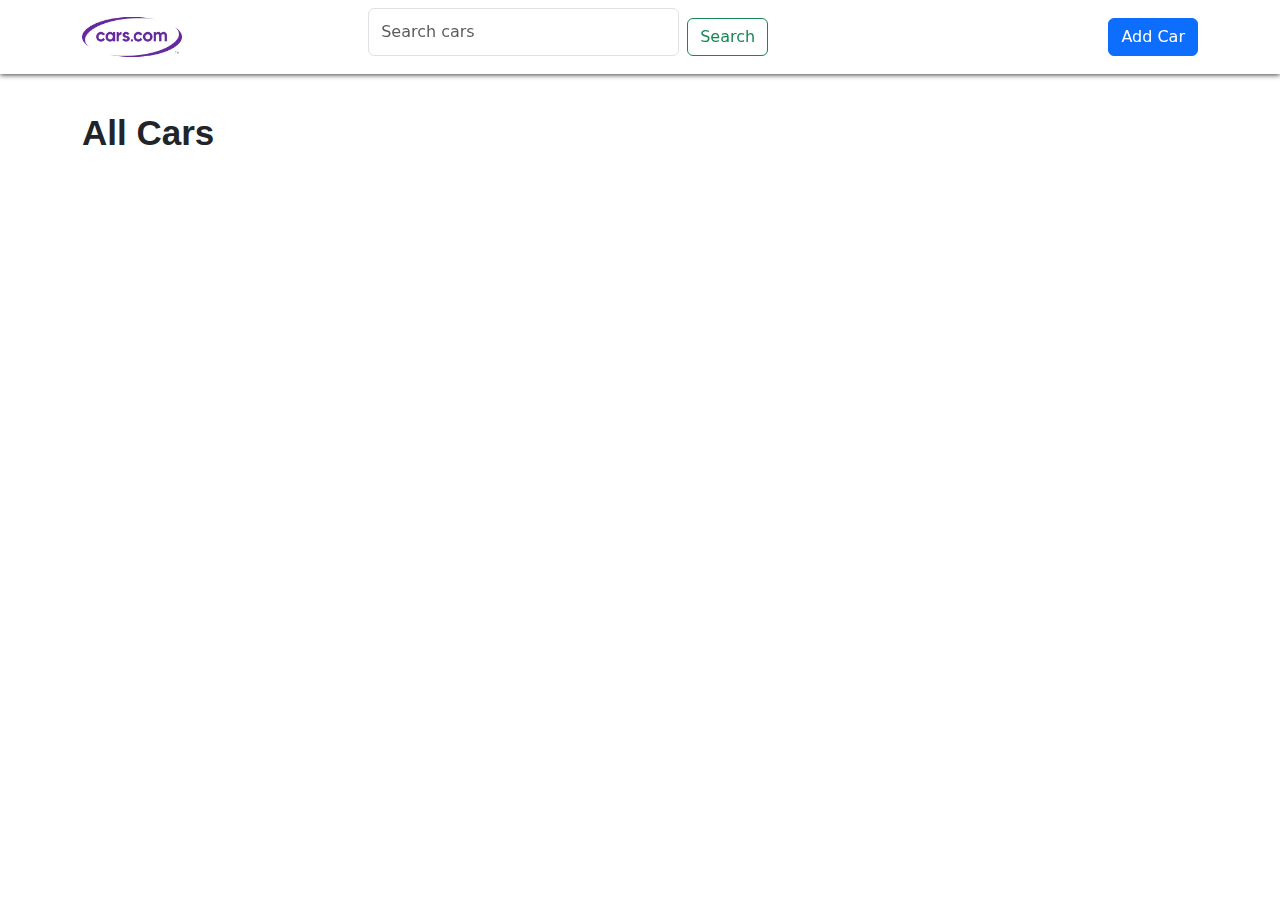
<file: index.html>
<!DOCTYPE html>
<html lang="en">

<head>
    <meta charset="UTF-8">
    <meta name="viewport" content="width=device-width, initial-scale=1.0">
    <link href="https://cdn.jsdelivr.net/npm/bootstrap@5.3.3/dist/css/bootstrap.min.css" rel="stylesheet"
        integrity="sha384-QWTKZyjpPEjISv5WaRU9OFeRpok6YctnYmDr5pNlyT2bRjXh0JMhjY6hW+ALEwIH" crossorigin="anonymous">
    <link rel="stylesheet" href="https://cdnjs.cloudflare.com/ajax/libs/font-awesome/4.7.0/css/font-awesome.min.css">
    <link rel="stylesheet" href="./assets/css/index.css" />
    <title>All about cars</title>
</head>

<body>
    <div class="home-body">
        <nav class="navbar navbar-expand-lg bg-body-tertiary fixed-top">
            <div class="container">
                <a class="navbar-brand" href="/">
                    <img src="assets/images/logo.png" alt="logo" />
                </a>
                <button class="navbar-toggler" type="button" data-bs-toggle="collapse" data-bs-target="#navbarNav"
                    aria-controls="navbarNav" aria-expanded="false" aria-label="Toggle navigation">
                    <span class="navbar-toggler-icon"></span>
                </button>
                <div class="collapse navbar-collapse" id="navbarNav">
                    <form class="d-flex search-carsForm" role="search" id="search-carsForm">
                        <input class="form-control me-2" id="search-input" type="search" placeholder="Search cars"
                            aria-label="Search">
                        <button class="btn btn-outline-success" type="submit">Search</button>
                    </form>
                    <ul class="navbar-nav ms-auto">
                        <li class="nav-item">
                            <!-- Button trigger modal -->
                            <button type="button" class="btn btn-primary" data-bs-toggle="modal"
                                data-bs-target="#addCarForm">
                                Add Car
                            </button>
                        </li>
                    </ul>
                </div>
            </div>
        </nav>
        <div class="container categories">
            <div class="popular-category-section" id="category-section">
                <h1 id="carReference-heading">All Cars</h1>
                <div class="car-cards" id="car-cards">
                    <!-- <div class="card">
                        <img src="assets/images/sports-car_prev_ui.png" class="card-img-top" alt="car-image">
                        <div class="card-body">
                            <h5 class="card-title">Sports Car</h5>
                            <a href="#" class="shop-now-link">Shop now</a>
                        </div>
                    </div>
                    <div class="card">
                        <img src="assets/images/convertible_prev_ui.png" class="card-img-top" alt="car-image">
                        <div class="card-body">
                            <h5 class="card-title">Convertible Car</h5>
                            <a href="#" class="shop-now-link">Shop now</a>
                        </div>
                    </div>
                    <div class="card">
                        <img src="assets/images/minivan_prev_ui.png" class="card-img-top" alt="car-image">
                        <div class="card-body">
                            <h5 class="card-title">Minivan Car</h5>
                            <a href="#" class="shop-now-link">Shop now</a>
                        </div>
                    </div>
                    <div class="card">
                        <img src="assets/images/tesla_prev_ui.png" class="card-img-top" alt="car-image">
                        <div class="card-body">
                            <h5 class="card-title">Electric Car</h5>
                            <a href="#" class="shop-now-link" id="shop-now-link">Shop now</a>
                        </div>
                    </div> -->
                </div>
            </div>
        </div>

        <!-- Car Modal content -->
        <div id="myModal" class="carInfomodal">
            <div class="carModal-content">
                <span class="close" id="modal-close">
                    <i class="fa fa-times" aria-hidden="true"></i>
                </span>
                <div class="modal-info" id="modal-info">
                    <div class="image-container">
                        <img src="/assets//images/convertible_prev_ui.png" />
                    </div>
                    <div class="car-information">
                        <h5>Convertible Car</h5>
                        <p>This is a convertible car.</p>
                    </div>
                    <div class="modify-buttons" id="modify-buttons">
                        <button type="btn button" class="delete-button" id="delete-button">Delete</button>&nbsp;
                        <button type="btn button" class="edit-button" data-bs-toggle="modal"
                            data-bs-target="#updateCarForm" id="edit-button">Edit</button>
                    </div>
                </div>
            </div>
        </div>

        <!-- Add Car Content Modal -->
        <div class="modal fade" id="addCarForm" data-bs-backdrop="static" data-bs-keyboard="false" tabindex="-1"
            aria-labelledby="staticBackdropLabel" aria-hidden="true">
            <div class="modal-dialog">
                <div class="modal-content">
                    <div class="modal-header">
                        <h1 class="modal-title fs-5" id="staticBackdropLabel">Add Car Form</h1>
                        <button type="button" class="btn-close" data-bs-dismiss="modal" aria-label="Close"></button>
                    </div>
                    <div class="modal-body">
                        <form class="carSubmit-form" id="carSubmit-form">
                            <input type="text" placeholder="Enter car image url" id="addCar-image" name="carImage" />
                            <input type="text" placeholder="Enter car name" id="addCar-name" name="carName" />
                            <textarea name="carDetails" id="addCar-details"
                                placeholder="Jot down something awesome about the car..."></textarea>
                            <input type="submit" value="Submit" />
                        </form>
                    </div>
                </div>
            </div>
        </div>

        <!-- Car update modal -->
        <div id="updateCarModal" class="carUpdatemodal">
            <div class="carModal-content">
                <span class="close" id="updateModal-close">
                    <i class="fa fa-times" aria-hidden="true"></i>
                </span>
                <div class="modal-info" id="modal-info">
                    <h1>Update Car Details</h1>
                    <form class="carSubmit-form" id="carUpdate-form">
                        <input type="text" id="form-id" hidden />
                        <label for="car-image">Car Image Url</label>
                        <input type="text" placeholder="Enter car image url" id="car-image" name="carImage" />
                        <label for="car-name">Car Name</label>
                        <input type="text" placeholder="Enter car name" id="car-name" name="carName" />
                        <label for="car-details">Car Details</label>
                        <textarea name="carDetails" id="car-details"
                            placeholder="Jot down something awesome about the car..."></textarea>
                        <input type="submit" value="Submit" />
                    </form>
                </div>
            </div>
        </div>
    </div>
    <script src="https://cdn.jsdelivr.net/npm/bootstrap@5.3.3/dist/js/bootstrap.bundle.min.js"
        integrity="sha384-YvpcrYf0tY3lHB60NNkmXc5s9fDVZLESaAA55NDzOxhy9GkcIdslK1eN7N6jIeHz"
        crossorigin="anonymous"></script>
    <script src="./assets/js/index.js"></script>
</body>

</html>
</file>
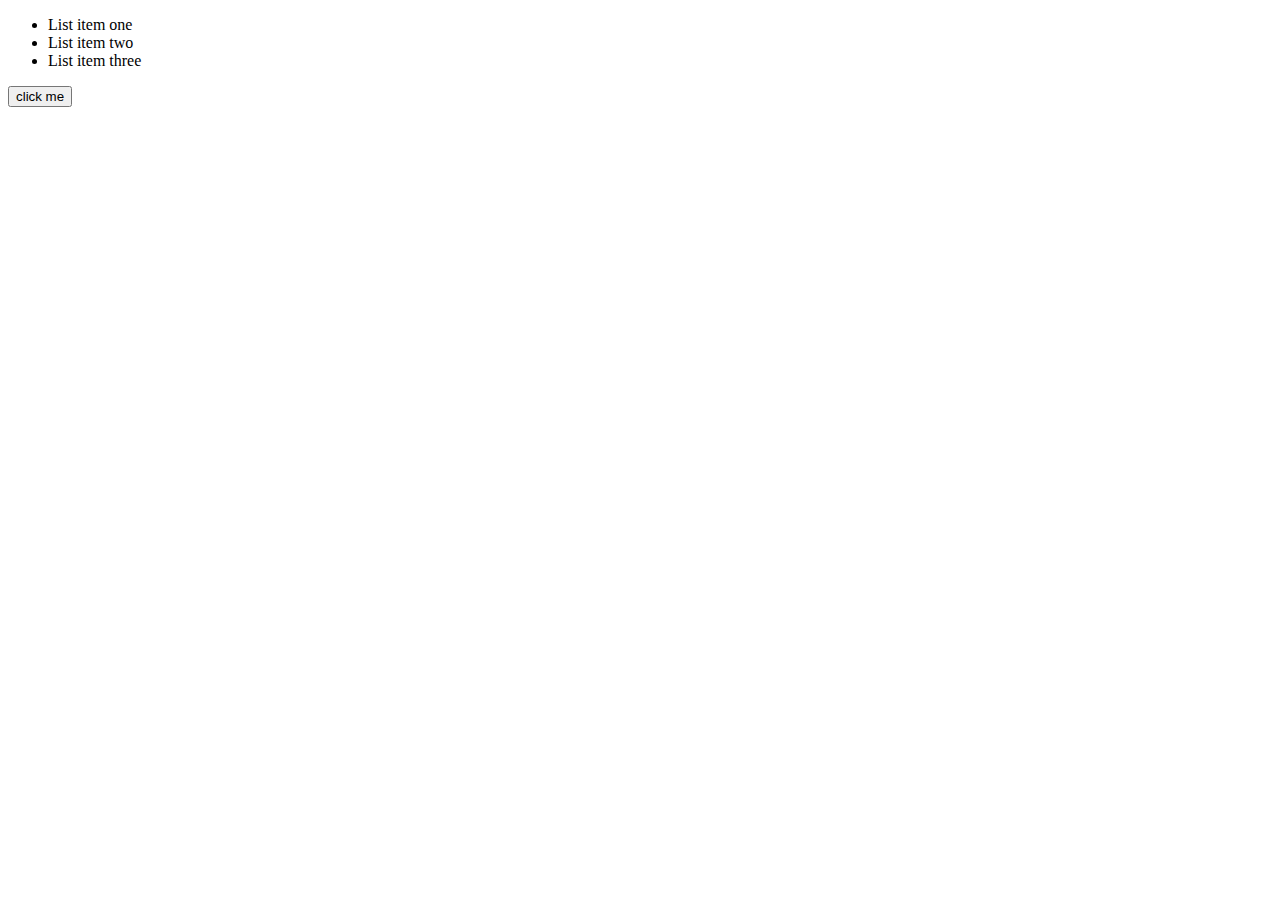
<file: dom.html>
<!DOCTYPE html>
<html lang="en">

<head>
    <meta charset="UTF-8">
    <meta name="viewport" content="width=device-width, initial-scale=1.0">
    <title>DOM manipulation</title>
</head>

<body>
    <div>
        <ul>
            <li>List item one</li>
            <li id="second-li">List item two</li>
            <li>List item three</li>
        </ul>
        <button type="button" id="button">click me</button>
    </div>
    <script src="dom.js"></script>
</body>

</html>
</file>
<file: assets/css/index.css>
* {
    top: 0;
    margin: 0;
    padding: 0;
    box-sizing: border-box;
}

.navbar {
    background-color: #fff !important;
    box-shadow: 0px 1px 5px 0px rgba(0, 0, 0, 0.75);
    -webkit-box-shadow: 0px 1px 5px 0px rgba(0, 0, 0, 0.75);
    -moz-box-shadow: 0px 1px 5px 0px rgba(0, 0, 0, 0.75);
}

.navbar-brand img {
    width: 100px;
    height: 40px;
    object-fit: cover;
}

.nav-item a {
    font-size: 14px;
    font-family: sans-serif;
}

.navbar .search-carsForm {
    width: 400px;
    margin: 0 auto;
}

.popular-category-section {
    margin-top: 7rem;
}

.popular-category-section h1 {
    font-size: 35px;
    font-family: sans-serif;
    font-weight: 800;
}

.popular-category-section .car-cards {
    margin-top: 2rem;
    display: grid;
    grid-template-columns: repeat(auto-fill, minmax(250px, 1fr));
    gap: 10px;
}

.car-cards .card {
    background-color: #f0f0f0;
    padding: 20px;
    margin-bottom: 20px;
    box-sizing: border-box;
    cursor: pointer;
    box-shadow: 0px 0px 4px 0px rgba(0, 0, 0, 0.75);
    -webkit-box-shadow: 0px 0px 4px 0px rgba(0, 0, 0, 0.75);
    -moz-box-shadow: 0px 0px 4px 0px rgba(0, 0, 0, 0.75);
}

.car-cards .card img {
    width: 100%;
    height: 140px;
    object-fit: contain;
    pointer-events: none;
}

.car-cards .card h5 {
    font-size: 20px;
    font-family: sans-serif;
    font-weight: bold;
    color: #000;
    margin-top: 1rem;
    margin-left: 10px;
}

.car-cards .card a {
    margin-left: 10px;
    width: fit-content;
}

.addCar-form {
    max-width: 800px;
    margin: 0 auto;
    padding: 20px;
}


form input,
form textarea {
    display: block;
    width: 100%;
    margin-bottom: 10px;
}

form button {
    display: block;
    margin: 10px auto;
}

.carInfomodal {
    display: none;
    position: fixed;
    z-index: 1;
    left: 0;
    top: 0;
    margin-top: 4rem;
    width: 100%;
    height: 100%;
    overflow: auto;
    background-color: rgba(0, 0, 0, 0.4);
    padding-top: 60px;
}

.carUpdatemodal {
    display: none;
    position: fixed;
    z-index: 1;
    left: 0;
    top: 0;
    margin-top: 4rem;
    width: 100%;
    height: 100%;
    overflow: auto;
    background-color: rgba(0, 0, 0, 0.4);
    padding-top: 60px;
}

.carUpdatemodal form {
    width: 100%;
}

.carUpdatemodal label {
    font-size: 15px;
    font-weight: bold;
    font-family: sans-serif;
}

.carModal-content {
    background-color: #fefefe;
    margin: 0 auto;
    padding: 20px;
    border: 1px solid #888;
    width: 80%;
    border-radius: 10px;
}

.carModal-content .close {
    color: #aaa;
    float: left;
    font-size: 28px;
    font-weight: normal;
}

.carModal-content .close:hover,
.close:focus {
    color: black;
    cursor: pointer;
}

.carModal-content .modal-info {
    margin: 0 auto;
    width: 90%;
    display: flex;
    flex-direction: row;

}

.modal-info .image-container {
    width: 100%;
}

.modal-info .image-container img {
    width: 100%;
    height: 100%;
}

.car-information {
    width: 800px;
    padding-left: 10px;
}

.modal-info .car-information h5 {
    padding-top: 2rem;
    font-size: 23px;
    font-family: sans-serif;
    font-weight: 800;
    color: #000;
}

.modal-info .car-information p {
    font-size: 15px;
    font-family: sans-serif;
    font-weight: 600;
    color: grey;
}

.modify-buttons {
    margin-top: 18px;
    margin-left: 30px;
    display: flex;
    flex-direction: column;
    gap: 10px;
}

.modify-buttons #delete-button {
    width: 140px;
    border-radius: 10px;
    padding: 5px;
    outline: none;
    font-size: 15px;
    font-family: sans-serif;
    font-weight: 500;
    background-color: red;
    color: #fff;
}

.modify-buttons #edit-button {
    width: 140px;
    border-radius: 10px;
    padding: 5px;
    border: 0.5px solid #000;
    font-size: 15px;
    font-family: sans-serif;
    font-weight: 500;
}

.carSubmit-form input[type="text"],
textarea {
    padding-left: 8px;
}

.carImage-upload:hover {
    border: 1px solid grey;
}

#car-category {
    width: 100%;
    margin-bottom: 12px;
}

/* large screens */
@media only screen and (max-device-width: 1025px) {
    .popular-category-section .car-cards {
        grid-template-columns: repeat(auto-fill, minmax(300px, 1fr));
    }
}

/* tablet devices */
@media only screen and (min-width: 768px) and (max-width: 1024px) {
    .popular-category-section .car-cards {
        grid-template-columns: repeat(auto-fill, minmax(300px, 1fr));
    }
}

/* mobile devices */
@media only screen and (max-device-width: 767px) {
    .car-cards .card {
        flex-basis: 100%;
    }
}
</file>
